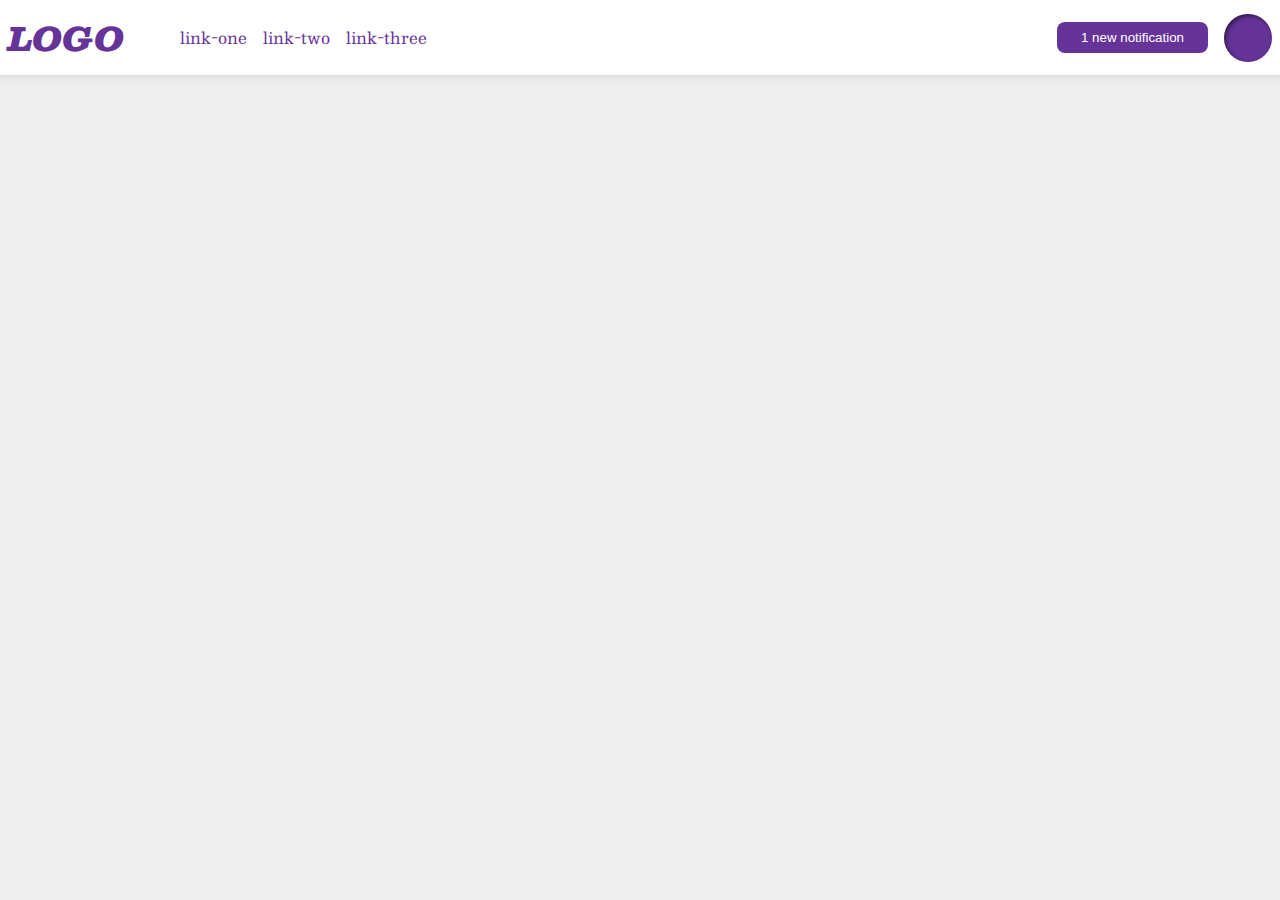
<file: foundations/flex/03-flex-header-2/index.html>
<!DOCTYPE html>
<html lang="en">
  <head>
    <meta charset="UTF-8">
    <meta http-equiv="X-UA-Compatible" content="IE=edge">
    <meta name="viewport" content="width=device-width, initial-scale=1.0">
    <title>Flex Header 2</title>
    <link rel="stylesheet" href="style.css">
  </head>
  <body>
    <div class="header">
      <div class="left-links">
        <div class="logo">
          LOGO
        </div>
        <ul class="links">
          <li><a href="https://google.com">link-one</a></li>
          <li><a href="https://google.com">link-two</a></li>
          <li><a href="https://google.com">link-three</a></li>
        </ul>
      </div>
      <div class="right-links">
        <button class="notifications">
          1 new notification
        </button>
        <div class="profile-image"></div>
      </div>
    </div>
  </body>
</html>
</file>
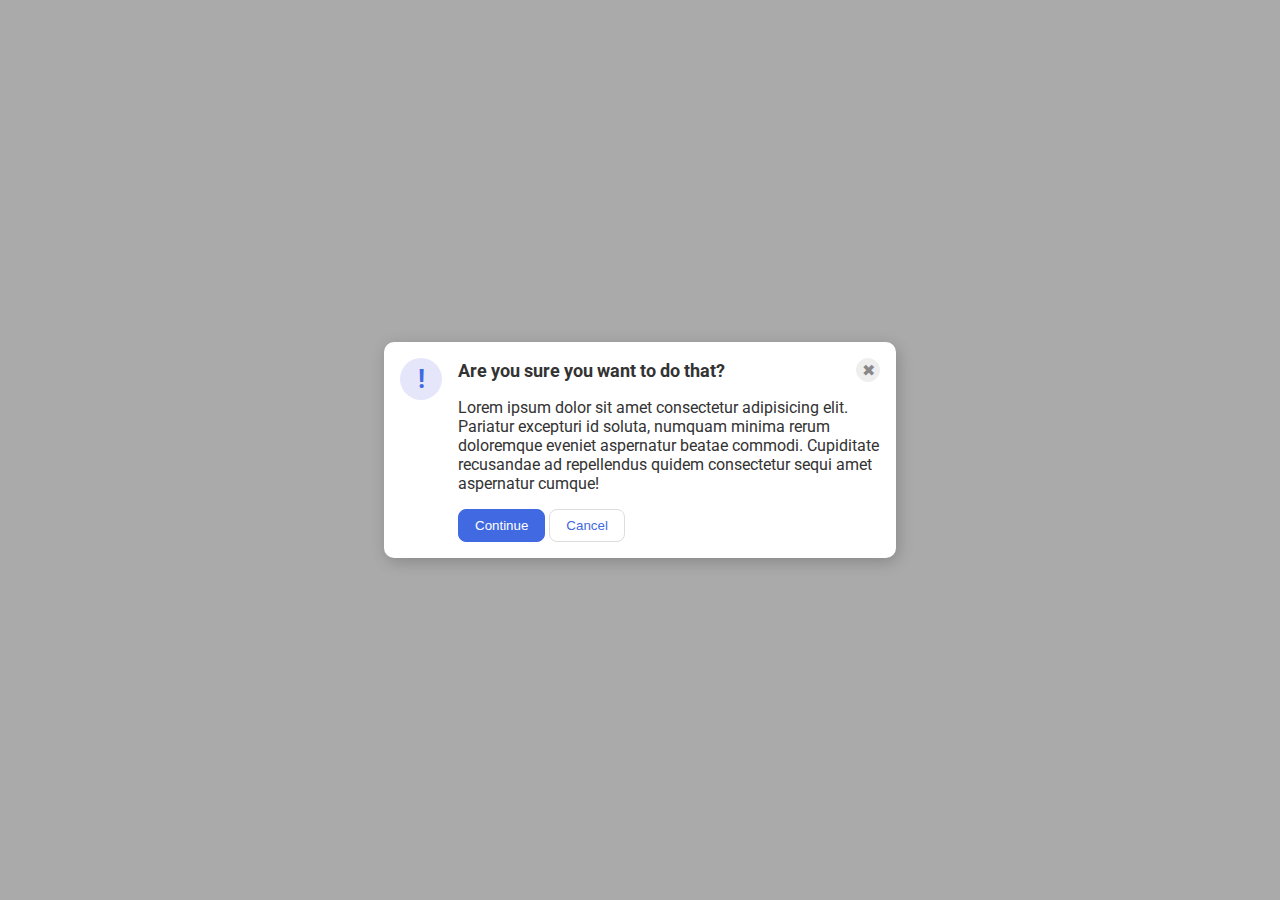
<file: foundations/flex/05-flex-modal/index.html>
<!DOCTYPE html>
<html lang="en">
  <head>
    <meta charset="UTF-8">
    <meta http-equiv="X-UA-Compatible" content="IE=edge">
    <meta name="viewport" content="width=device-width, initial-scale=1.0">
    <link rel="stylesheet" href="style.css">
    <title>Modal</title>
  </head>
  <body>
    <div class="modal">
      <div class="icon">!</div>
      <div class="container">
        <div class="header">Are you sure you want to do that?
          <button class="close-button">✖</button>
        </div>
        <div class="text">Lorem ipsum dolor sit amet consectetur adipisicing elit. Pariatur excepturi id soluta, numquam minima rerum doloremque eveniet aspernatur beatae commodi. Cupiditate recusandae ad repellendus quidem consectetur sequi amet aspernatur cumque!</div>
        <button class="continue">Continue</button>
        <button class="cancel">Cancel</button>
      </div>
    </div>
  </body>
</html>
</file>
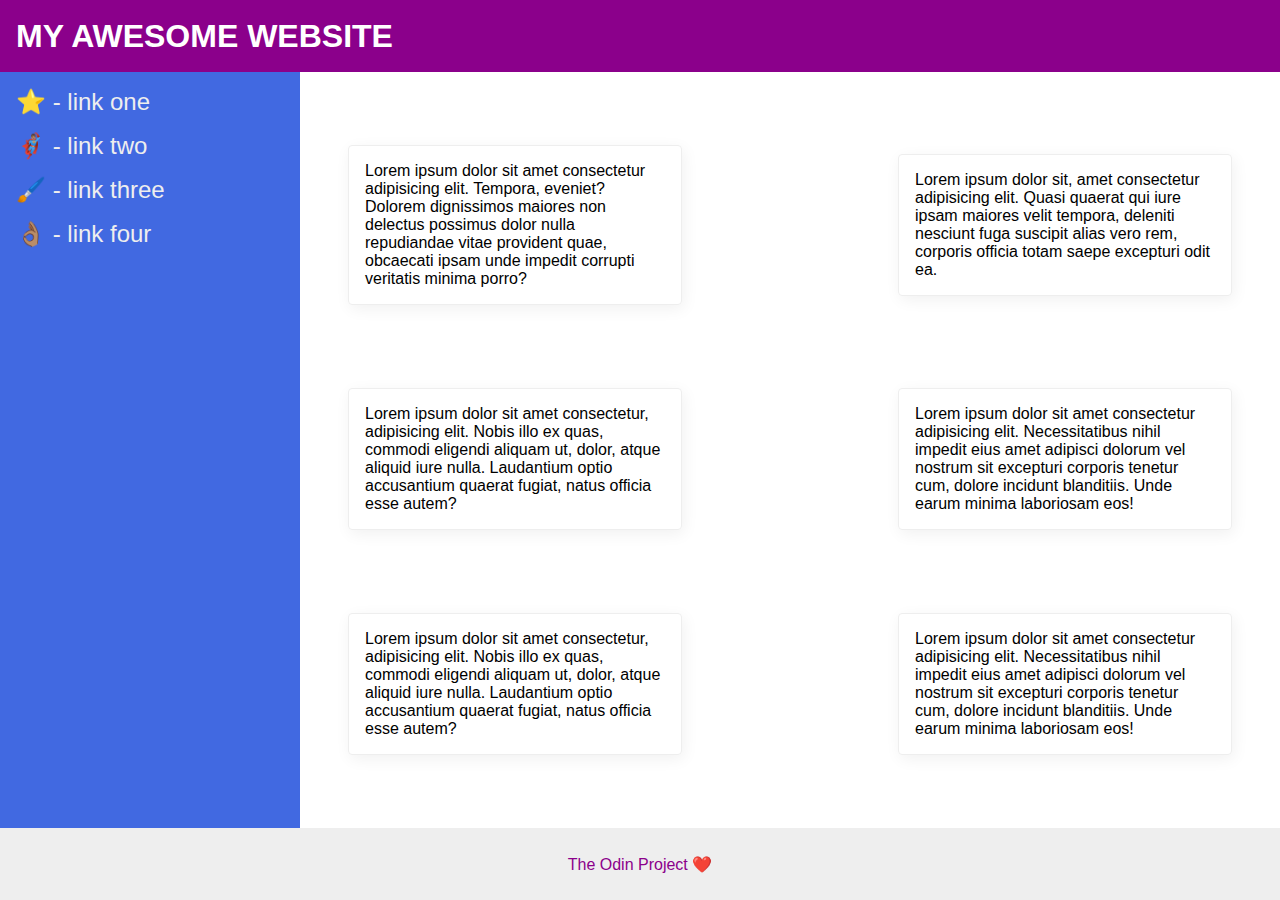
<file: foundations/flex/07-flex-layout-2/index.html>
<!DOCTYPE html>
<html lang="en">
  <head>
    <meta charset="UTF-8">
    <meta http-equiv="X-UA-Compatible" content="IE=edge">
    <meta name="viewport" content="width=device-width, initial-scale=1.0">
    <title>The Holy Grail</title>
    <link rel="stylesheet" href="style.css">
  </head>
  <body>
    <div class="header">
      MY AWESOME WEBSITE
    </div>
    
    <div class="body">
      <div class="sidebar">
        <ul>
          <li><a href="#">⭐ - link one</a></li>
          <li><a href="#">🦸🏽‍♂️ - link two</a></li>
          <li><a href="#">🖌️ - link three</a></li>
          <li><a href="#">👌🏽 - link four</a></li>
        </ul>
      </div>

      <div class="container">
        <div class="card">Lorem ipsum dolor sit amet consectetur adipisicing elit. Tempora, eveniet? Dolorem dignissimos maiores non delectus possimus dolor nulla repudiandae vitae provident quae, obcaecati ipsam unde impedit corrupti veritatis minima porro?</div>
        <div class="card">Lorem ipsum dolor sit, amet consectetur adipisicing elit. Quasi quaerat qui iure ipsam maiores velit tempora, deleniti nesciunt fuga suscipit alias vero rem, corporis officia totam saepe excepturi odit ea.</div>
        <div class="card">Lorem ipsum dolor sit amet consectetur, adipisicing elit. Nobis illo ex quas, commodi eligendi aliquam ut, dolor, atque aliquid iure nulla. Laudantium optio accusantium quaerat fugiat, natus officia esse autem?</div>
        <div class="card">Lorem ipsum dolor sit amet consectetur adipisicing elit. Necessitatibus nihil impedit eius amet adipisci dolorum vel nostrum sit excepturi corporis tenetur cum, dolore incidunt blanditiis. Unde earum minima laboriosam eos!</div>
        <div class="card">Lorem ipsum dolor sit amet consectetur, adipisicing elit. Nobis illo ex quas, commodi eligendi aliquam ut, dolor, atque aliquid iure nulla. Laudantium optio accusantium quaerat fugiat, natus officia esse autem?</div>
        <div class="card">Lorem ipsum dolor sit amet consectetur adipisicing elit. Necessitatibus nihil impedit eius amet adipisci dolorum vel nostrum sit excepturi corporis tenetur cum, dolore incidunt blanditiis. Unde earum minima laboriosam eos!</div>
      </div>
    </div>
    
    <div class="footer">
      The Odin Project ❤️
    </div>
  </body>
</html>
</file>
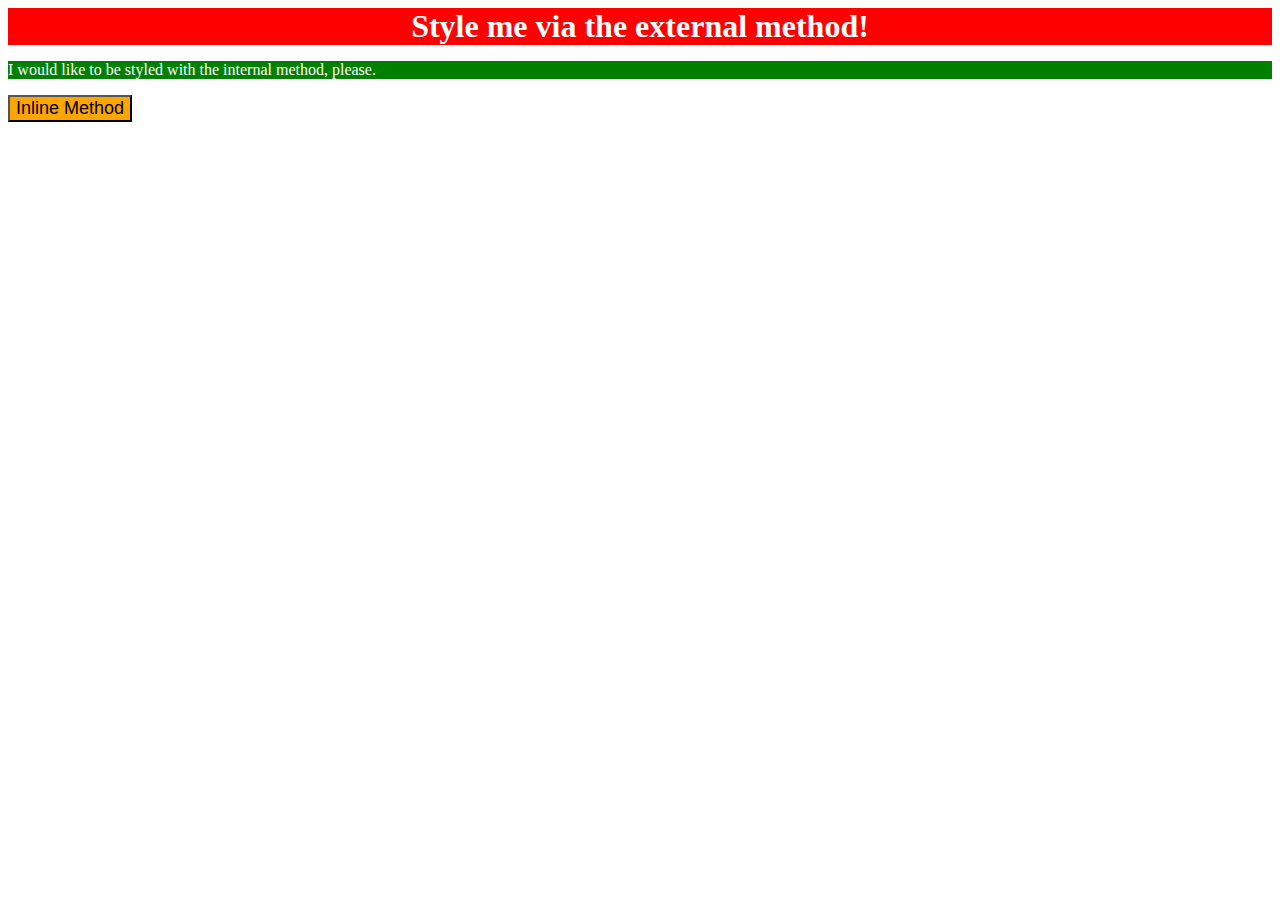
<file: foundations/intro-to-css/01-css-methods/index.html>
<!DOCTYPE html>
<html lang="en">
  <head>
    <meta charset="UTF-8">
    <meta http-equiv="X-UA-Compatible" content="IE=edge">
    <meta name="viewport" content="width=device-width, initial-scale=1.0">
    <link rel="stylesheet" href="external.css">
    <title>Methods for Adding CSS</title>
    <style>
      p {
        background-color: green;
        color: white;
        font-size: 18 px;
      }
    </style>
  </head>
  <body>
    <div>Style me via the external method!</div>
    <p>I would like to be styled with the internal method, please.</p>
    <button style="background-color: orange; font-size: 18px;">Inline Method</button>
  </body>
</html>
</file>
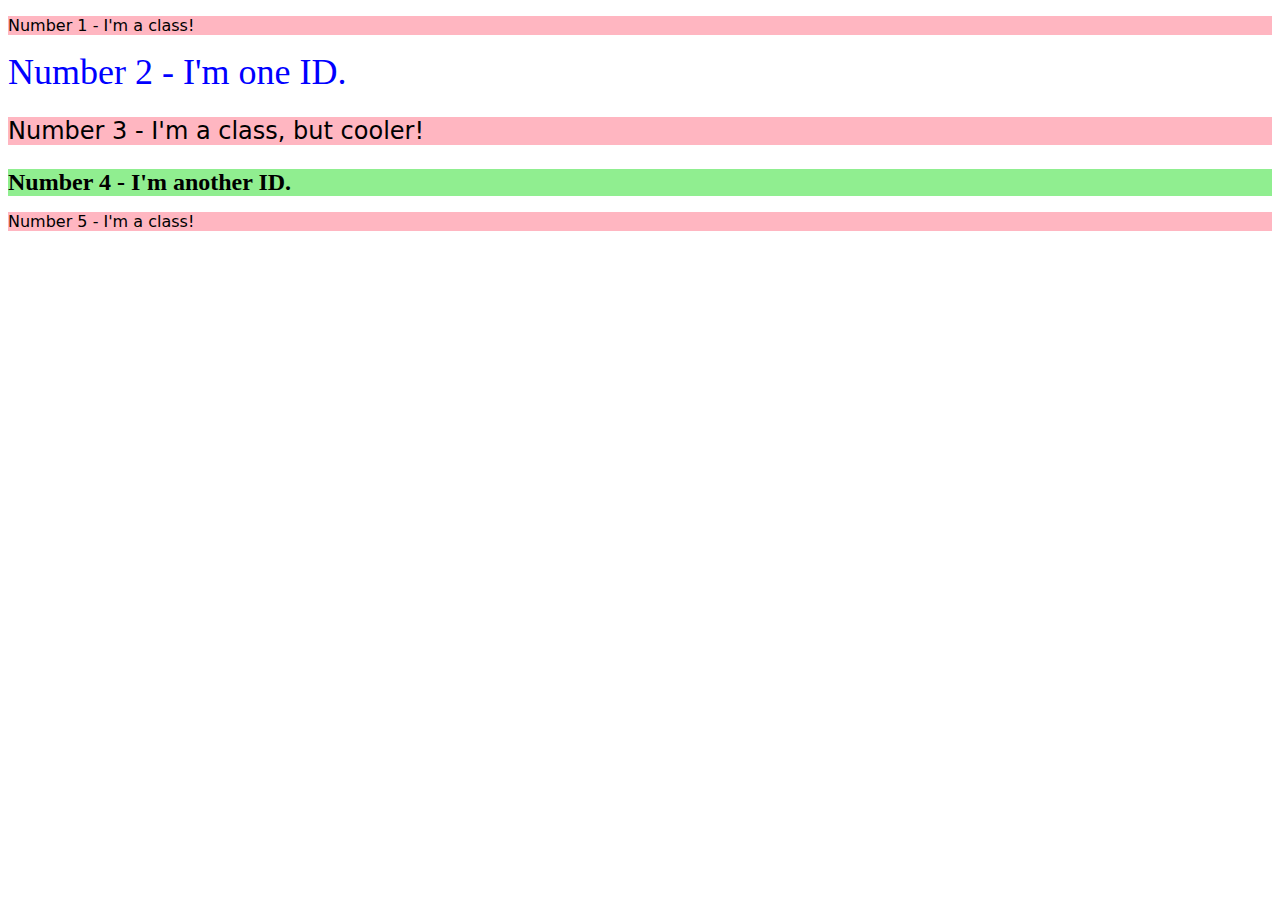
<file: foundations/intro-to-css/02-class-id-selectors/index.html>
<!DOCTYPE html>
<html lang="en">
  <head>
    <meta charset="UTF-8">
    <meta http-equiv="X-UA-Compatible" content="IE=edge">
    <meta name="viewport" content="width=device-width, initial-scale=1.0">
    <title>Class and ID Selectors</title>
    <link rel="stylesheet" href="style.css">
  </head>
  <body>
    <p class="odd-number">Number 1 - I'm a class!</p>
    <div id="number-2">Number 2 - I'm one ID.</div>
    <p class="odd-number adjust-size">Number 3 - I'm a class, but cooler!</p>
    <div id="number-4">Number 4 - I'm another ID.</div>
    <p class="odd-number">Number 5 - I'm a class!</p>
  </body>
</html>
</file>
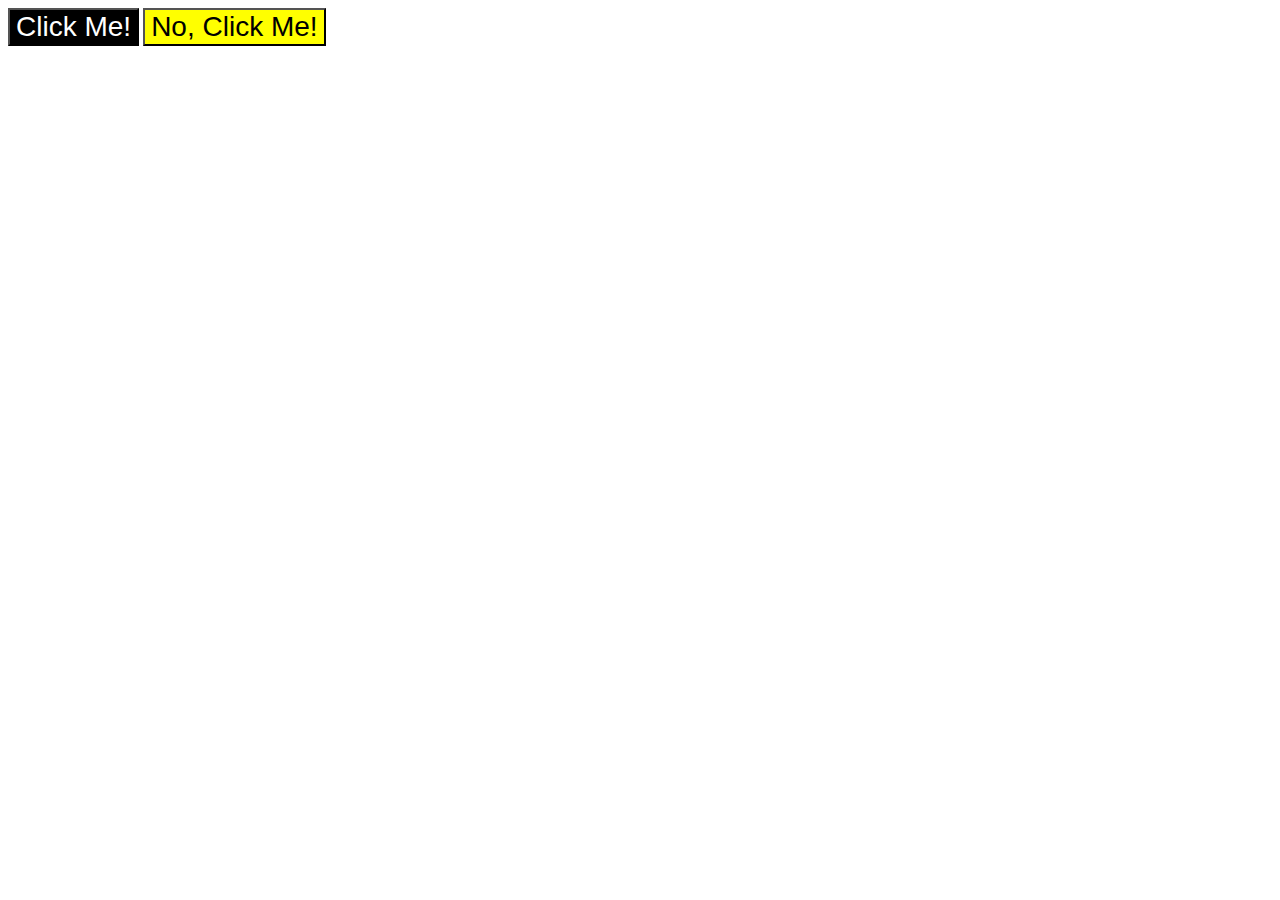
<file: foundations/intro-to-css/03-grouping-selectors/index.html>
<!DOCTYPE html>
<html lang="en">
  <head>
    <meta charset="UTF-8">
    <meta http-equiv="X-UA-Compatible" content="IE=edge">
    <meta name="viewport" content="width=device-width, initial-scale=1.0">
    <title>Grouping Selectors</title>
    <link rel="stylesheet" href="style.css">
  </head>
  <body>
    <button class="common-style first">Click Me!</button>
    <button class="common-style second">No, Click Me!</button>
  </body>
</html>
</file>
<file: foundations/flex/03-flex-header-2/style.css>
/* this is some magical font-importing.  
you'll learn about it later. */
@import url('https://fonts.googleapis.com/css2?family=Besley:ital,wght@0,400;1,900&display=swap');

body {
  margin: 0;
  background: #eee;
  font-family: Besley, serif;
}

.header {
  background: white;
  border-bottom: 1px solid #ddd;
  box-shadow: 0 0 8px rgba(0,0,0,.1);
  padding: 8px;
  display: flex;
  justify-content: space-between;
}

.profile-image {
  background: rebeccapurple;
  box-shadow: inset 2px 2px 4px rgba(0,0,0,.5);
  border-radius: 50%;
  width: 48px;
  height: 48px;
}

.logo {
  color: rebeccapurple;
  font-size: 32px;
  font-weight: 900;
  font-style: italic;
}

button {
  border: none;
  border-radius: 8px;
  background: rebeccapurple;
  color: white;
  padding: 8px 24px;
}

a {
  /* this removes the line under our links */
  text-decoration: none;
  color: rebeccapurple;
}

ul {
  list-style-type: none;
  display: flex;
  gap: 16px;
}

.left-links, .right-links {
  display: flex;
  gap: 16px;
  align-items: center;
}
</file>
<file: foundations/flex/05-flex-modal/style.css>
@import url('https://fonts.googleapis.com/css2?family=Roboto:wght@400;700&display=swap');

html, body {
  height: 100%;
}

body {
  font-family: Roboto, sans-serif;
  margin: 0;
  background: #aaa;
  color: #333;
  /* I'll give you this one for free lol */
  display: flex;
  align-items: center;
  justify-content: center;
}

/* .container {
  display: flex;
  justify-content: space-between;
  flex: 1 1 auto;
} */

.modal {
  background: white;
  width: 480px;
  border-radius: 10px;
  box-shadow: 2px 4px 16px rgba(0,0,0,.2);
  display: flex;
  gap: 16px;
  padding: 16px;
}

.icon {
  color: royalblue;
  font-size: 26px;
  font-weight: 700;
  background: lavender;
  width: 42px;
  height: 42px;
  border-radius: 50%;
  display: flex;
  align-items: center;
  justify-content: center;
  flex-shrink: 0;
}

.close-button {
  background: #eee;
  border-radius: 50%;
  color: #888;
  font-weight: 400;
  font-size: 16px;
  height: 24px;
  width: 24px;
  display: flex;
  align-items: center;
  justify-content: center;
  border: 1px solid #eee;
  padding: 0;
}

.header {
  display: flex;
  justify-content: space-between;
  align-items: center;
  font-weight: bold;
  font-size: large;
  margin-bottom: 16px;
}

button {
  cursor: pointer;
  padding: 8px 16px;
  border-radius: 8px;
  justify-content: space-between;
}

button.continue {
  background: royalblue;
  border: 1px solid royalblue;
  color: white;
}

button.cancel {
  background: white;
  border: 1px solid #ddd;
  color: royalblue;
}

.text {
  margin-bottom: 16px;
}
</file>
<file: foundations/flex/07-flex-layout-2/style.css>
body {
  font-family: -apple-system, BlinkMacSystemFont, 'Segoe UI', Roboto, Oxygen, Ubuntu, Cantarell, 'Open Sans', 'Helvetica Neue', sans-serif;
  margin: 0;
  min-height: 100vh;
  display: flex;
  flex-direction: column;
}

.header {
  display: flex;
  align-items: center;
  height: 72px;
  background: darkmagenta;
  color: white;
  font-size: 32px;
  font-weight: 900;
  padding: 0px 16px;
}

.footer {
  display: flex;
  align-items: center;
  justify-content: center;
  height: 72px;
  background: #eee;
  color: darkmagenta;
}

.body {
  display: flex;
  flex: 1;
}

.sidebar {
  width: 300px;
  flex-shrink: 0;
  padding: 16px;
  background: royalblue;
  box-sizing: border-box;
}

.container {
  display: flex;
  justify-content: space-between;
  align-items: center;
  padding: 48px;
  gap: 32px;
  flex-wrap: wrap;
}

.card {
  border: 1px solid #eee;
  box-shadow: 2px 4px 16px rgba(0,0,0,.06);
  border-radius: 4px;
  padding: 16px;
  width: 300px;
}

li {
  margin-bottom: 16px;
}

a {
  color: #eee;
  text-decoration: none;
  font-size: 24px;
}

ul {
  list-style: none;
  margin: 0;
  padding: 0;
}
</file>
<file: foundations/intro-to-css/01-css-methods/external.css>
div {
    background-color: red;
    color: white;
    font-size: 32px;
    font-weight: bold;
    text-align: center;
}
</file>
<file: foundations/intro-to-css/02-class-id-selectors/style.css>
/* First setting the common styles for the odd numbered elements */
.odd-number {
    background-color: lightpink;
    font-family: Verdana, 'DejaVu Sans', sans-serif;
}

#number-2 {
    color: blue;
    font-size: 36px;
}

.adjust-size {
    font-size: 24px;
}

#number-4 {
    background-color: lightgreen;
    font-size: 24px;
    font-weight: bold;
}
</file>
<file: foundations/intro-to-css/03-grouping-selectors/style.css>
.common-style {
    font-size: 28px;
    font-family: Helvetica, 'Times New Roman', sans-serif;
}

.first {
    background-color: black;
    color: white;
}

.second {
    background-color: yellow;
}
</file>
